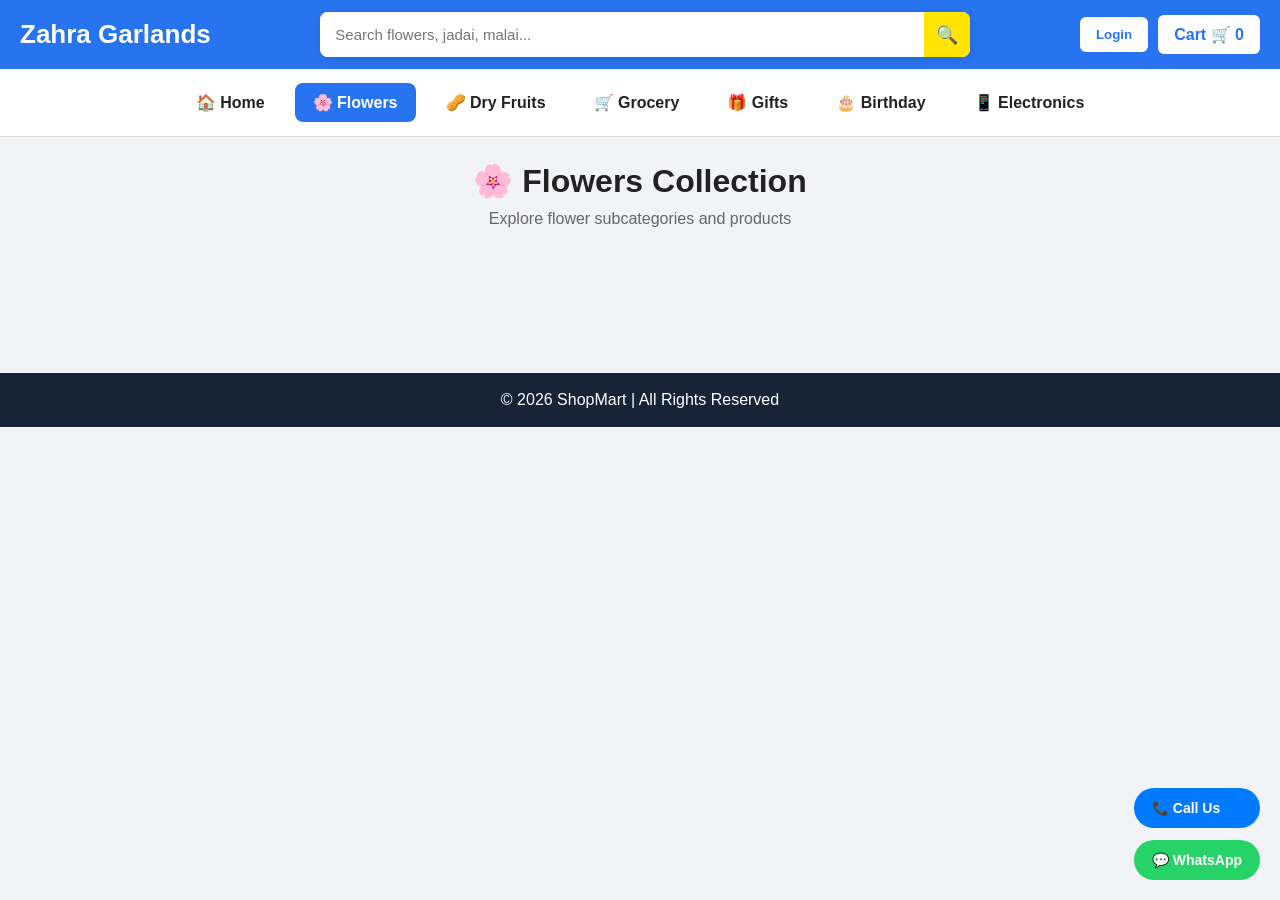
<file: flowers.html>
<!DOCTYPE html>
<html lang="en">

<head>

  <meta charset="UTF-8" />

  <meta
    name="viewport"
    content="width=device-width, initial-scale=1.0"
  />

  <title>Flowers - ShopMart</title>

  <!-- CSS -->

  <link
    rel="stylesheet"
    href="style.css"
  />

</head>

<body>

<!-- ================= HEADER ================= -->

<header class="header">

  <!-- LOGO -->

  <div class="logo">
    Zahra Garlands
  </div>

  <!-- ================= SEARCH ================= -->

  <div class="search-wrapper">

    <div class="search-bar">

      <input
        type="text"
        id="searchInput"
        placeholder="Search flowers, jadai, malai..."
        autocomplete="off"
      >

      <span class="search-icon">
        🔍
      </span>

    </div>

    <!-- SEARCH RESULTS -->

    <div
      id="searchResults"
      class="search-results"
    ></div>

  </div>

  <!-- ================= ACTIONS ================= -->

  <div class="actions">

    <button
      class="btn"
      onclick="saveMobileNumber()"
    >
      Login
    </button>

    <!-- CART -->

    <a
      href="cart.html"
      class="btn"
    >

      Cart 🛒

      <span id="cart-count">
        0
      </span>

    </a>

  </div>

</header>

<!-- ================= CATEGORY NAVIGATION ================= -->

<nav class="category-bar">

  <a href="index.html">
    🏠 Home
  </a>

  <a
    href="flowers.html"
    class="active"
  >
    🌸 Flowers
  </a>

  <a href="dryfruits.html">
    🥜 Dry Fruits
  </a>

  <a href="grocery.html">
    🛒 Grocery
  </a>

  <a href="gifts.html">
    🎁 Gifts
  </a>

  <a href="birthday.html">
    🎂 Birthday
  </a>

  <a href="electronics.html">
    📱 Electronics
  </a>

</nav>

<!-- ================= PAGE TITLE ================= -->

<section class="section page-header">

  <h1 class="page-title">
    🌸 Flowers Collection
  </h1>

  <p class="page-subtitle">
    Explore flower subcategories and products
  </p>

</section>

<!-- ================= FLOWERS CATEGORIES ================= -->

<section class="section">

  <div
    id="flowersCategories"
    class="category-wrapper"
  ></div>

</section>

<!-- ================= CONTACT BUTTONS ================= -->

<div class="contact-buttons">

  <!-- CALL -->

  <a
    href="tel:+919159842232"
    class="call-btn"
  >
    📞 Call Us
  </a>

  <!-- WHATSAPP -->

  <a
    href="https://wa.me/919159842232?text=Hello%20I%20need%20help%20with%20flowers"
    target="_blank"
    class="whatsapp-btn"
  >
    💬 WhatsApp
  </a>

</div>

<!-- ================= FOOTER ================= -->

<footer>
  © 2026 ShopMart | All Rights Reserved
</footer>

<!-- ================= MAIN SCRIPT ================= -->

<script src="script.js"></script>

<!-- ================= PAGE LOAD ================= -->

<script>

document.addEventListener(
  "DOMContentLoaded",
  () => {

    if (typeof updateCart === "function") {
      updateCart();
    }

    if (typeof renderCartPage === "function") {
      renderCartPage();
    }

    if (typeof fetchSheetData === "function") {
      fetchSheetData();
    }

  }
);

</script>

</body>
</html>
</file>
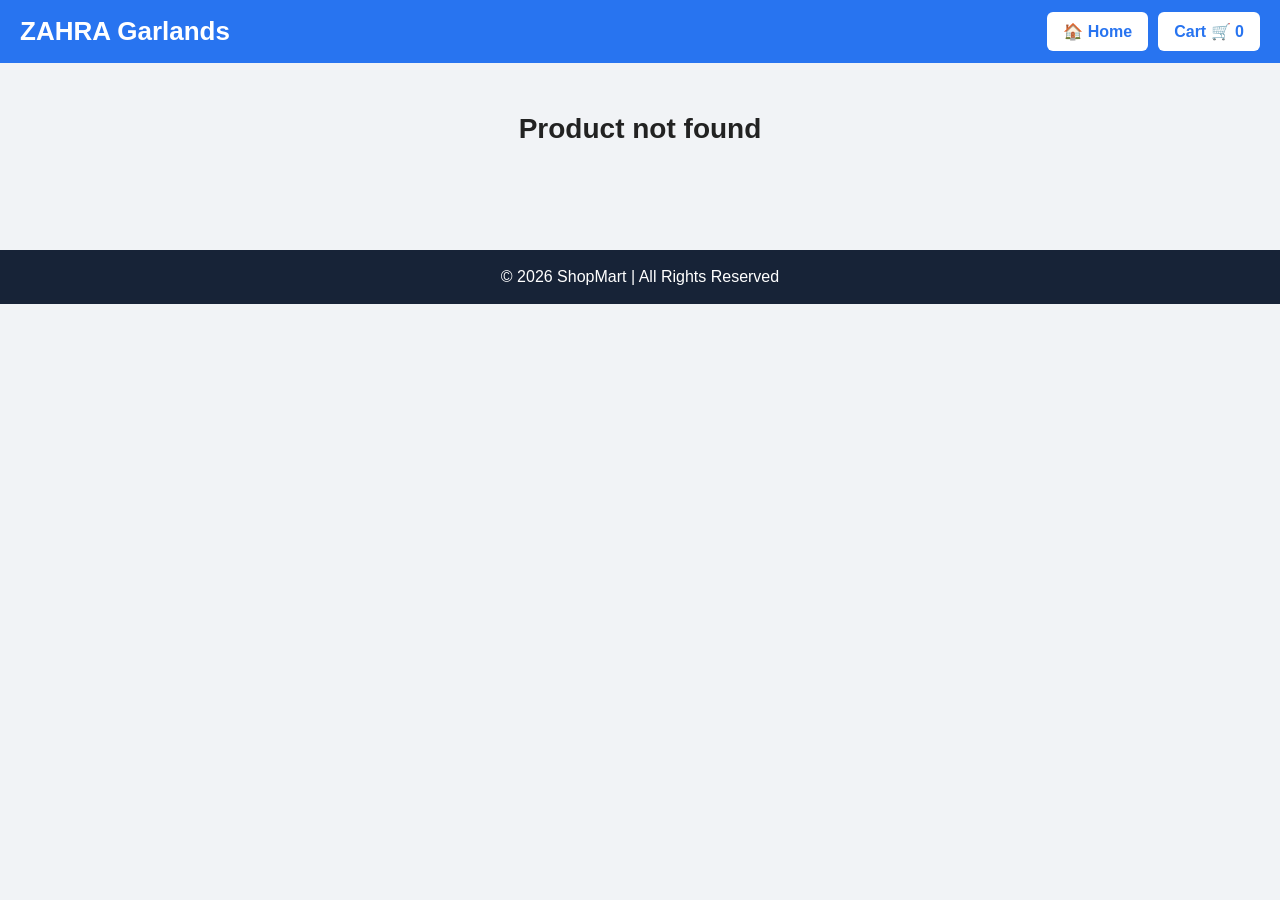
<file: product.html>
<!DOCTYPE html>
<html lang="en">

<head>

  <meta charset="UTF-8" />

  <meta
    name="viewport"
    content="width=device-width, initial-scale=1.0"
  />

  <title>Product Details</title>

  <link
    rel="stylesheet"
    href="style.css"
  >

</head>

<body>

<!-- ================= HEADER ================= -->

<header class="header">

  <div class="logo">
    ZAHRA Garlands
  </div>

  <div class="actions">

    <a
      href="index.html"
      class="btn"
    >
      🏠 Home
    </a>

    <a
      href="cart.html"
      class="btn"
    >
      Cart 🛒
      <span id="cart-count">0</span>
    </a>

  </div>

</header>

<!-- ================= PRODUCT DETAILS ================= -->

<section class="section">

  <div id="product-details"></div>

</section>

<!-- ================= FOOTER ================= -->

<footer>

  © 2026 ShopMart | All Rights Reserved

</footer>

<!-- ================= SCRIPT ================= -->

<script src="script.js"></script>

<script>

  document.addEventListener(
    "DOMContentLoaded",
    () => {

      updateCart();

      loadProductDetails();
    }
  );

</script>

</body>
</html>
</file>
<file: style.css>
/* ================= RESET ================= */

*{
  margin:0;
  padding:0;
  box-sizing:border-box;
  font-family:Arial,sans-serif;
}

body{
  background:#f1f3f6;
  overflow-x:hidden;
  color:#222;
}

/* ================= HEADER ================= */

.header{
  background:#2874f0;
  color:white;
  display:flex;
  justify-content:space-between;
  align-items:center;
  gap:20px;
  padding:12px 20px;
  position:sticky;
  top:0;
  z-index:1000;
  flex-wrap:wrap;
}

.logo{
  font-size:26px;
  font-weight:700;
  white-space:nowrap;
  display:flex;
  align-items:center;
}

/* ================= SEARCH WRAPPER ================= */

.search-wrapper{
  flex:1;
  display:flex;
  justify-content:center;
  min-width:280px;
  position:relative;
}

/* ================= SEARCH ================= */

.search-bar{
  flex:1;
  min-width:280px;
  max-width:650px;
  position:relative;
  display:flex;
  align-items:center;
  background:white;
  border-radius:8px;
  overflow:hidden;
  box-shadow:0 2px 10px rgba(0,0,0,0.12);
}

.search-bar input{
  width:100%;
  height:45px;
  border:none;
  outline:none;
  padding:0 15px;
  font-size:15px;
}

.search-icon{
  width:50px;
  height:45px;
  display:flex;
  align-items:center;
  justify-content:center;
  background:#ffe500;
  cursor:pointer;
  font-size:18px;
}

/* ================= SEARCH RESULTS ================= */

#searchResults{
  position:absolute;
  top:55px;
  left:0;
  width:100%;
  background:white;
  border-radius:10px;
  box-shadow:0 5px 20px rgba(0,0,0,0.15);
  max-height:450px;
  overflow-y:auto;
  display:none;
  z-index:99999;
}

.search-wrapper{
  position:relative;
}

.search-item,
.search-suggestion{
  display:flex;
  align-items:center;
  gap:12px;
  padding:12px;
  border-bottom:1px solid #eee;
  cursor:pointer;
  transition:0.3s;
}

.search-item:hover,
.search-suggestion:hover{
  background:#f7f7f7;
}
/* ================= SEARCH SUGGESTION TEXT ================= */

.search-suggestion{
  color:#000;
}

.search-suggestion .search-text{
  color:#000 !important;
  font-size:15px;
  font-weight:500;
}

.search-item img{
  width:65px;
  height:65px;
  object-fit:cover;
  border-radius:8px;
}

.search-info{
  flex:1;
}

.search-info h4{
  font-size:15px;
  margin-bottom:5px;
}

.search-info p{
  color:green;
  font-weight:bold;
}

.search-info small{
  color:#777;
  font-size:12px;
}

.search-add-btn{
  border:none;
  background:#28a745;
  color:white;
  width:38px;
  height:38px;
  border-radius:50%;
  cursor:pointer;
  font-size:18px;
}

.search-empty{
  padding:18px;
  text-align:center;
  color:#666;
}

/* ================= ACTION BUTTONS ================= */

.actions{
  display:flex;
  align-items:center;
  gap:10px;
}

.btn{
  background:white;
  color:#2874f0;
  border:none;
  padding:10px 16px;
  border-radius:6px;
  font-weight:bold;
  cursor:pointer;
  text-decoration:none;
  transition:0.3s;
}

.btn:hover{
  background:#f5f5f5;
}

/* ================= GRID ================= */

.grid{
  display:grid;
  grid-template-columns:repeat(auto-fit,minmax(180px,220px));
  justify-content:center;
  align-items:start;
  gap:18px;
  width:100%;
  max-width:1400px;
  margin:0 auto;
  padding:10px;
}

/* ================= SUB CATEGORY TEXT FIX ================= */

.subcategory-card .subcategory-info{
  width:100%;
  text-align:center;
}

.subcategory-card .subcategory-info h4{
  width:100%;
  text-align:center !important;
  display:block !important;
  margin:10px auto 5px;
}

.subcategory-card .subcategory-info p{
  width:100%;
  text-align:center !important;
  margin:0 auto;
}

/* ================= CARD ================= */

.card{
  position:relative;
  background:#fff;
  border-radius:16px;
  overflow:hidden;
  border:1px solid #ececec;
  transition:0.3s;
  box-shadow:0 2px 8px rgba(0,0,0,0.05);
  padding:12px;
  text-align:center;

  display:flex;
  flex-direction:column;
  justify-content:space-between;

  min-height:280px;
}

.card:hover{
  transform:translateY(-4px);
  box-shadow:0 6px 18px rgba(0,0,0,0.10);
}

.card img{
  width:100%;
  height:180px;
  object-fit:cover;
  border-radius:12px;
  display:block;
}

.card h4{
  font-size:15px;
  margin-top:12px;
  line-height:1.5;
  text-align:center;
  min-height:45px;

  display:flex;
  align-items:center;
  justify-content:center;
}

.card p{
  margin-top:8px;
  font-size:16px;
  font-weight:bold;
  color:#0f9d58;
  text-align:center;
}

/* ================= SUB CATEGORY ================= */

.subcategory-card{
  cursor:pointer;
  display:flex;
  flex-direction:column;
  align-items:center;
  justify-content:center;
  text-align:center;
}

.subcategory-info{
  width:100%;
  padding-top:10px;
  display:flex;
  flex-direction:column;
  align-items:center;
  justify-content:center;
  text-align:center;
}

.subcategory-info h4{
  width:100%;
  font-size:16px;
  font-weight:600;
  color:#222;
  margin-bottom:6px;
  text-align:center !important;
}

.subcategory-info p{
  width:100%;
  color:#2874f0;
  font-size:13px;
  margin-top:2px;
  text-align:center !important;
}

/* ================= CATEGORY BAR ================= */

.category-bar{
  display:flex;
  justify-content:center;
  align-items:center;
  flex-wrap:wrap;
  gap:12px;
  background:white;
  padding:14px 20px;
  border-bottom:1px solid #ddd;
}

.category-bar a{
  text-decoration:none;
  color:#222;
  font-weight:600;
  padding:10px 18px;
  border-radius:8px;
  white-space:nowrap;
  transition:0.3s;
}

.category-bar a:hover,
.category-bar a.active{
  background:#2874f0;
  color:white;
}

/* ================= MOBILE ================= */

@media(max-width:768px){

 .header{
    flex-direction:column;
    align-items:center;
    gap:15px;
  }

 .search-wrapper{
    width:100%;
  }


  .search-bar{
    width:100%;
  }

.actions{
    width:100%;
    justify-content:center;
  }
  .category-bar{
    justify-content:center;
    flex-wrap:wrap;
    overflow-x:auto;
    padding:12px;
  }

  .grid{
    grid-template-columns:repeat(2,minmax(140px,180px));
    justify-content:center;
    gap:14px;
  }

  .banner img{
    height:180px;
  }

  .latest-product-card{
    flex-direction:column;
    align-items:center;
    text-align:center;
  }

  .latest-product-card img{
    width:100%;
    height:220px;
  }

  .product-details-page{
    grid-template-columns:1fr;
  }

  .product-content{
    text-align:center;
  }

  .product-content h1{
    font-size:28px;
  }

  .cart-card{
    flex-direction:column;
    text-align:center;
  }

  .cart-card img{
    width:100%;
    max-width:240px;
  }

  .contact-buttons{
    right:10px;
    bottom:10px;
  }
}

/* ================= BANNER ================= */

.banner img{
  width:100%;
  height:280px;
  object-fit:cover;
}

/* ================= SECTION ================= */

.section{
  padding:25px 20px;
}

.section h2{
  margin-bottom:15px;
  font-size:28px;
}



/* ================= ADD BUTTON ================= */

.add-btn{
  position:absolute;
  top:10px;
  right:10px;
  width:38px;
  height:38px;
  border-radius:50%;
  border:none;
  background:#ff9f00;
  color:white;
  font-size:20px;
  font-weight:bold;
  cursor:pointer;
  z-index:5;
  transition:0.3s;
}

.add-btn:hover{
  background:#fb641b;
  transform:scale(1.08);
}



/* ================= NEW ARRIVALS ================= */

.latest-category-wrapper{
  margin-bottom:40px;
}

.latest-category-title{
  font-size:28px;
  font-weight:bold;
  margin-bottom:20px;
  color:#222;
  border-left:6px solid #ff9800;
  padding-left:12px;
  text-transform:uppercase;
}


/* ================= NEW ARRIVAL ROW ================= */

.new-arrival-row{
  display:grid;
  grid-template-columns:repeat(auto-fit,minmax(180px,220px));
  gap:18px;
  justify-content:center;
  margin-top:15px;
} 	

/* ================= VERTICAL PRODUCTS ================= */

.latest-products-vertical{
  display:flex;
  flex-direction:column;
  gap:18px;
}

.latest-product-card{
  display:flex;
  align-items:center;
  gap:20px;
  position:relative;
  background:#fff;
  padding:15px;
  border-radius:16px;
  box-shadow:0 4px 12px rgba(0,0,0,0.08);
  cursor:pointer;
}

.latest-product-card img{
  width:120px;
  height:120px;
  object-fit:cover;
  border-radius:12px;
}

.latest-product-info{
  flex:1;
}

.latest-product-info h4{
  font-size:20px;
  margin-bottom:8px;
}

.latest-product-info p{
  font-size:18px;
  color:#e91e63;
  margin-bottom:6px;
}

.latest-product-info small{
  color:#666;
}

/* ================= CART ================= */

.cart-card{
  display:flex;
  gap:15px;
  align-items:center;
  background:white;
  padding:15px;
  border-radius:14px;
  margin-bottom:15px;
}

.cart-card img{
  width:120px;
  height:120px;
  object-fit:cover;
  border-radius:10px;
}

.cart-info{
  flex:1;
}

.qty-controls{
  display:flex;
  align-items:center;
  gap:10px;
  margin:10px 0;
}

.qty-controls button{
  border:none;
  background:#2874f0;
  color:white;
  width:35px;
  height:35px;
  border-radius:50%;
  cursor:pointer;
}

.remove-btn{
  margin-top:10px;
  background:red;
  color:white;
  border:none;
  padding:8px 14px;
  border-radius:6px;
  cursor:pointer;
}

/* ================= PRODUCT DETAILS ================= */

.product-details-page{
  max-width:1200px;
  margin:auto;
  padding:40px 20px;
  display:grid;
  grid-template-columns:1fr 1fr;
  gap:40px;
  align-items:center;
}

.product-image img{
  width:100%;
  border-radius:20px;
}

.product-content h1{
  font-size:36px;
  margin-bottom:20px;
}

.product-content h2{
  color:#ff4d6d;
  margin-bottom:20px;
}

.product-content p{
  line-height:1.8;
  margin-bottom:25px;
}

/* ================= BACK BUTTON ================= */

.back-btn{
  margin-bottom:20px;
  padding:10px 16px;
  border:none;
  background:#2874f0;
  color:white;
  border-radius:6px;
  cursor:pointer;
}

/* ================= CONTACT BUTTONS ================= */

.contact-buttons{
  position:fixed;
  right:20px;
  bottom:20px;
  display:flex;
  flex-direction:column;
  gap:12px;
  z-index:999;
}

.contact-buttons a{
  text-decoration:none;
  color:white;
  padding:12px 18px;
  border-radius:50px;
  font-size:14px;
  font-weight:bold;
}

.call-btn{
  background:#007bff;
}

.whatsapp-btn{
  background:#25D366;
}


/* ================= FOUNDERS SLIDER ================= */

.founders-section {
  background: linear-gradient(135deg, #eef2f3, #ffffff);
  padding: 40px 20px;
}

.slider {
  position: relative;
  max-width: 900px;
  margin: 20px auto;
  height: 300px;
  overflow: hidden;
  border-radius: 20px;
  box-shadow: 0 10px 25px rgba(0,0,0,0.15);
  background: white;
}

.slide{
  position:absolute;
  width:100%;
  height:100%;
  display:flex;
  align-items:center;
  justify-content:center;
  gap:30px;
  padding:30px;
  opacity:0;
  transform:translateX(100%);
  transition:all 0.8s ease;
}

.slide.active {
  opacity: 1;
  transform: translateX(0);
  z-index: 2;
}

.slide.exit {
  transform: translateX(-100%);
  opacity: 0;
  z-index: 1;
}

.slide img {
  width: 220px;
  height: 220px;
  border-radius: 15px;
  object-fit: cover;
}

.slide .info h3 {
  font-size: 26px;
  margin-bottom: 10px;
}

.slide .info p {
  color: #555;
  font-size: 16px;
}

/* ================= FOOTER ================= */

footer{
  background:#172337;
  color:white;
  text-align:center;
  padding:18px;
  margin-top:40px;
}


/* ================= CENTER SECTION HEADINGS ================= */

.section h2,
.category-title,
.new-arrival-title,
.latest-category-title,
.founders-section h2{
  text-align:center;
  width:100%;
}

/* ================= FLOWERS PAGE TITLE ================= */

.page-title,
.page-subtitle{
  text-align:center;
  width:100%;
  margin-left:auto;
  margin-right:auto;
}

.page-title{
  font-size:32px;
  font-weight:700;
  margin-bottom:10px;
}

.page-subtitle{
  font-size:16px;
  color:#666;
  margin-bottom:30px;
}

/* ================= CATEGORY SECTION ALIGNMENT ================= */

.category-section{
  width:100%;
  text-align:center;
  margin-bottom:40px;
}

.category-title{
  font-size:28px;
  margin-bottom:20px;
  color:#222;
}

/* ================= FIX SUBCATEGORY TEXT ALIGNMENT ================= */

.subcategory-card{
  text-align:center !important;
}

.subcategory-card h4,
.subcategory-card p,
.subcategory-info,
.subcategory-info h4,
.subcategory-info p{
  text-align:center !important;
  justify-content:center;
  align-items:center;
}

/* ================= INDEX PAGE TITLES ================= */

#new-arrivals{
  width:100%;
}

.founders-section{
  text-align:center;
}

/* ================= NEW ARRIVAL CATEGORY ================= */

.latest-category-wrapper{
  margin-bottom:45px;
}

.latest-category-title{
  font-size:28px;
  font-weight:700;
  margin-bottom:20px;
  text-align:center;
  color:#222;
  text-transform:capitalize;
}

/* ================= NEW ARRIVAL ROW ================= */

.new-arrival-row{
  display:grid;
  grid-template-columns:repeat(auto-fit,minmax(180px,220px));
  gap:18px;
  justify-content:center;
}

/* ================= PRODUCT DETAILS PAGE ================= */

.product-details-container{
  display:grid;
  grid-template-columns:1fr 1fr;
  gap:40px;
  align-items:center;
  background:white;
  padding:30px;
  border-radius:20px;
  max-width:1200px;
  margin:auto;
}

.product-details-image img{
  width:100%;
  border-radius:18px;
  object-fit:cover;
}

.product-details-info h1{
  font-size:34px;
  margin-bottom:20px;
}

.product-price{
  font-size:30px;
  color:#e91e63;
  font-weight:bold;
  margin-bottom:20px;
}

.product-category{
  font-size:16px;
  color:#555;
  margin-bottom:20px;
}

.product-description{
  line-height:1.8;
  margin-bottom:30px;
  color:#444;
}

.details-buttons{
  display:flex;
  gap:15px;
  flex-wrap:wrap;
}

.details-btn{
  border:none;
  padding:14px 24px;
  border-radius:10px;
  cursor:pointer;
  font-size:16px;
  font-weight:bold;
  color:white;
}

.cart-btn{
  background:#ff9800;
}

.buy-btn{
  background:#28a745;
}

/* ================= MOBILE ================= */

@media(max-width:768px){

  .product-details-container{
    grid-template-columns:1fr;
    padding:20px;
  }

  .product-details-info{
    text-align:center;
  }

  .details-buttons{
    justify-content:center;
  }
}

/* ================= CART PAGE ================= */

.cart-page{
  max-width:1400px;
  margin:auto;
}

.cart-heading{
  text-align:center;
  margin-bottom:30px;
}

.cart-heading h2{
  font-size:36px;
  margin-bottom:10px;
}

.cart-heading p{
  color:#666;
  font-size:16px;
}

/* ================= CART LAYOUT ================= */

.cart-layout{
  display:grid;
  grid-template-columns:2fr 1fr;
  gap:25px;
  align-items:start;
}

.cart-left{
  display:flex;
  flex-direction:column;
  gap:18px;
}

/* ================= CART SUMMARY ================= */

.cart-summary{
  background:white;
  padding:25px;
  border-radius:18px;
  box-shadow:0 4px 15px rgba(0,0,0,0.08);
  position:sticky;
  top:100px;
}

.cart-summary h3{
  margin-bottom:20px;
  font-size:24px;
}

.summary-row,
.summary-total{
  display:flex;
  justify-content:space-between;
  margin-bottom:18px;
  font-size:16px;
}

.summary-total{
  border-top:1px solid #ddd;
  padding-top:18px;
  font-size:22px;
  font-weight:bold;
  color:#2874f0;
}

/* ================= CHECKOUT BUTTONS ================= */

.checkout-buttons{
  display:flex;
  flex-direction:column;
  gap:15px;
  margin-top:25px;
}

.checkout-btn{
  border:none;
  padding:15px;
  border-radius:10px;
  font-size:16px;
  font-weight:bold;
  cursor:pointer;
  background:#2874f0;
  color:white;
  transition:0.3s;
}

.checkout-btn:hover{
  transform:translateY(-2px);
  opacity:0.95;
}

/* ================= EMPTY CART ================= */

.empty-cart-box{
  background:white;
  padding:50px 20px;
  border-radius:20px;
  text-align:center;
  box-shadow:0 4px 15px rgba(0,0,0,0.08);
}

.empty-cart-box img{
  width:130px;
  margin-bottom:20px;
}

.empty-cart-box h3{
  font-size:28px;
  margin-bottom:10px;
}

.empty-cart-box p{
  color:#666;
  margin-bottom:25px;
}

.shop-now-btn{
  display:inline-block;
  padding:14px 24px;
  background:#2874f0;
  color:white;
  text-decoration:none;
  border-radius:10px;
  font-weight:bold;
}

/* ================= ACTIVE CART BUTTON ================= */

.active-cart-btn{
  background:#ffe500;
  color:#222 !important;
}

/* ================= MOBILE ================= */

@media(max-width:768px){

  .cart-layout{
    grid-template-columns:1fr;
  }

  .cart-summary{
    position:relative;
    top:0;
  }

  .cart-heading h2{
    font-size:28px;
  }

}
</file>
